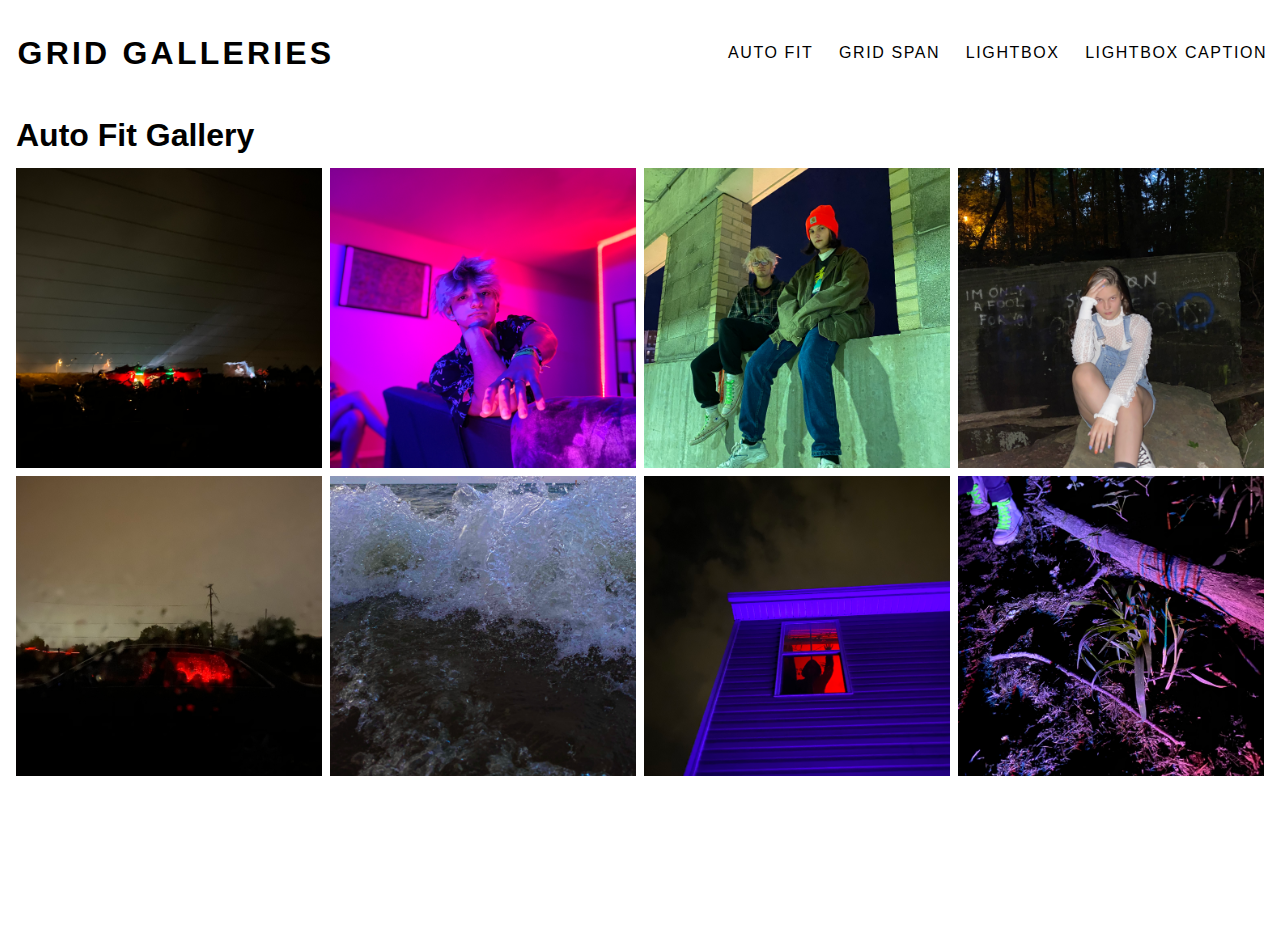
<file: index.html>
<!DOCTYPE html>
<html lang="en">
<head>
    <meta charset="UTF-8">
    <meta name="viewport" content="width=device-width, initial-scale=1.0">
    <link rel="stylesheet" href="css/styles.css">
    <title>Grid Gallery</title>
</head>
<body>
    <header>
        <nav class="header-nav">
            <h1 class="logo"><a href="index.html">Grid Galleries</a></h1>
            <ul class="nav-menu">
                <li class="nav-item"><a href="index.html">Auto Fit</a></li>
                <li class="nav-item"><a href="grid-span.html">Grid Span</a></li>
                <li class="nav-item"><a href="lightbox.html">Lightbox</a></li>
                <li class="nav-item"><a href="lightbox-caption.html">Lightbox Caption</a></li>
            </ul>
        </nav>
    </header>
<main class="gallery-page">
    <h1>Auto Fit Gallery</h1>
    <section class="gallery-auto-fit">
        <div class="gallery-item"><a href="img/img-drives.jpg"><img src="img/img-drives.jpg" alt="Car at the Drive-ins" class="gallery-img"></a></div>
        <div class="gallery-item"><a href="img/img-jareds.jpg"><img src="img/img-jareds.jpg" alt="Tristen at Jareds" class="gallery-img"></a></div>
        <div class="gallery-item"><a href="img/img-leah.jpg"><img src="img/img-leah.jpg" alt="Leah" class="gallery-img"></a></div>
        <div class="gallery-item"><a href="img/img-leah2.jpg"><img src="img/img-leah2.jpg" alt="More Leah" class="gallery-img"></a></div>
        <div class="gallery-item"><a href="img/img-red.jpg"><img src="img/img-red.jpg" alt="Red Light" class="gallery-img"></a></div>
        <div class="gallery-item"><a href="img/img-waves.jpg"><img src="img/img-waves.jpg" alt="Waves at the beach" class="gallery-img"></a></div>
        <div class="gallery-item"><a href="img/img-window.jpg"><img src="img/img-window.jpg" alt="Tristen in his window" class="gallery-img"></a></div>
        <div class="gallery-item"><a href="img/img-woods.jpg"><img src="img/img-woods.jpg" alt="Plants in the woods" class="gallery-img"></a></div>
    </section>
</main>
</body>
</html>
</file>
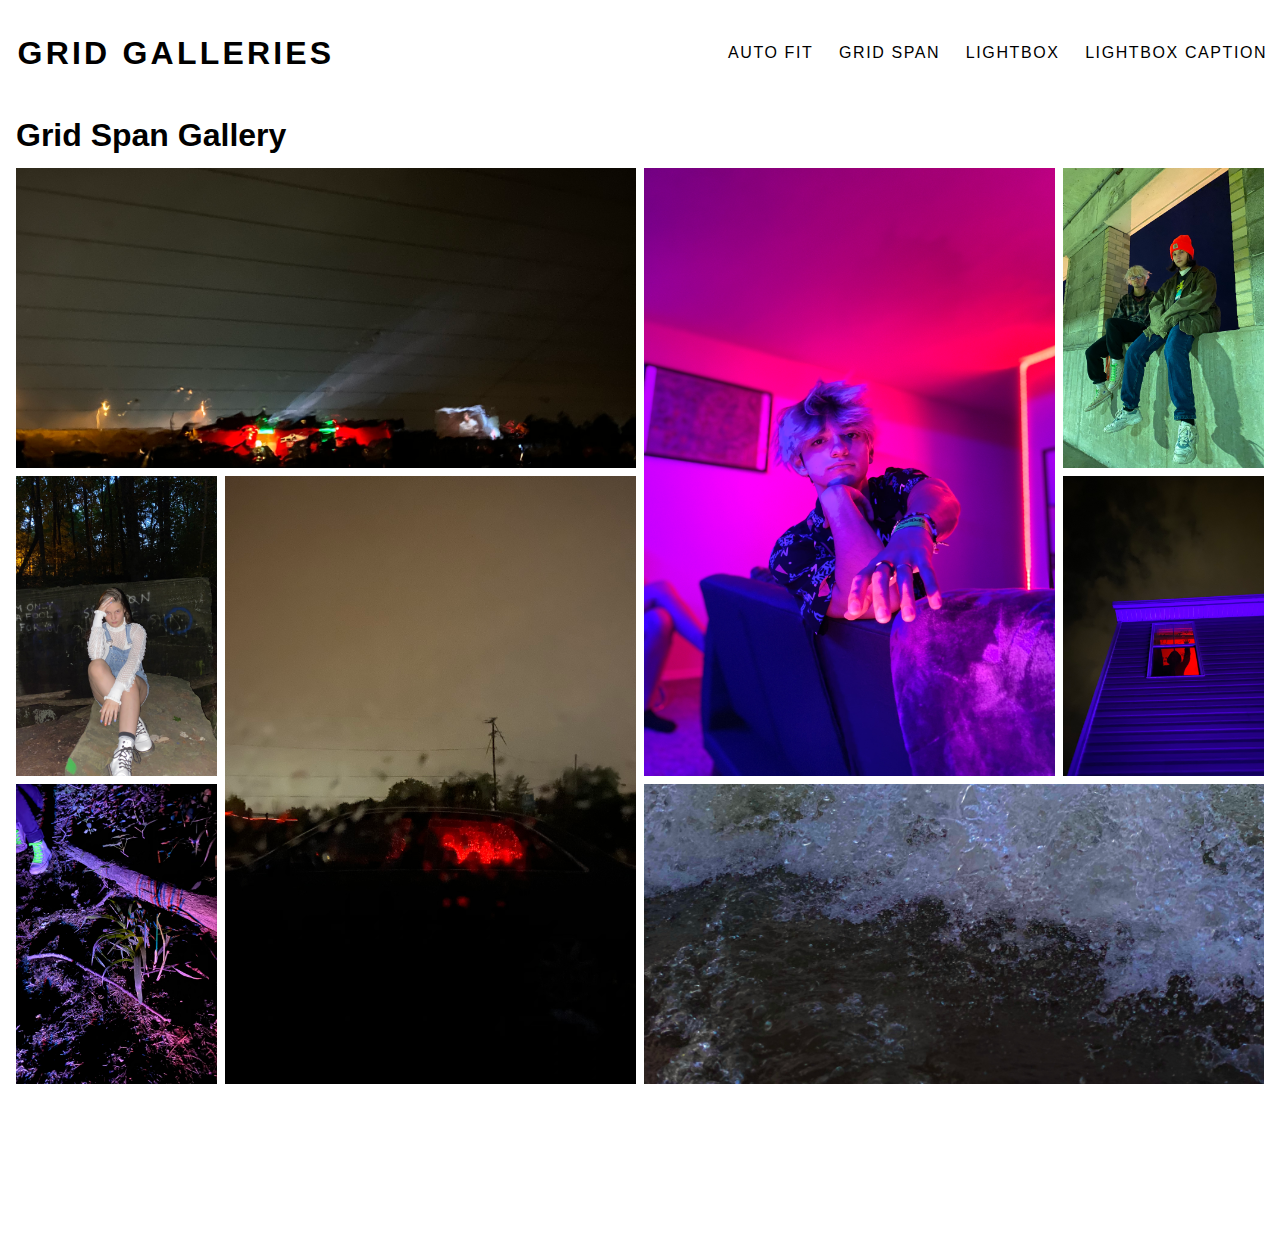
<file: grid-span.html>
<!DOCTYPE html>
<html lang="en">
<head>
    <meta charset="UTF-8">
    <meta name="viewport" content="width=device-width, initial-scale=1.0">
    <link rel="stylesheet" href="css/styles.css">
    <title>Grid Gallery</title>
</head>
<body>
    <header>
        <nav class="header-nav">
            <h1 class="logo"><a href="index.html">Grid Galleries</a></h1>
            <ul class="nav-menu">
                <li class="nav-item"><a href="index.html">Auto Fit</a></li>
                <li class="nav-item"><a href="grid-span.html">Grid Span</a></li>
                <li class="nav-item"><a href="lightbox.html">Lightbox</a></li>
                <li class="nav-item"><a href="lightbox-caption.html">Lightbox Caption</a></li>
            </ul>
        </nav>
    </header>    
<main class="gallery-page">
    <h1>Grid Span Gallery</h1>
    <section class="gallery-span">
        <div class="gallery-item w-3"><a href="img/img-drives.jpg"><img src="img/img-drives.jpg" alt="Car at the Drive-ins" class="gallery-img"></a></div>
        <div class="gallery-item w-2 h-2"><a href="img/img-jareds.jpg"><img src="img/img-jareds.jpg" alt="Tristen at Jareds" class="gallery-img"></a></div>
        <div class="gallery-item"><a href="img/img-leah.jpg"><img src="img/img-leah.jpg" alt="Leah" class="gallery-img"></a></div>
        <div class="gallery-item"><a href="img/img-leah2.jpg"><img src="img/img-leah2.jpg" alt="More Leah" class="gallery-img"></a></div>
        <div class="gallery-item w-2 h-2"><a href="img/img-red.jpg"><img src="img/img-red.jpg" alt="Red Light" class="gallery-img"></a></div>
        <div class="gallery-item w-3"><a href="img/img-waves.jpg"><img src="img/img-waves.jpg" alt="Waves at the beach" class="gallery-img"></a></div>
        <div class="gallery-item"><a href="img/img-window.jpg"><img src="img/img-window.jpg" alt="Tristen in his window" class="gallery-img"></a></div>
        <div class="gallery-item"><a href="img/img-woods.jpg"><img src="img/img-woods.jpg" alt="Plants in the woods" class="gallery-img"></a></div>
    </section>
</main>
</body>
</html>
</file>
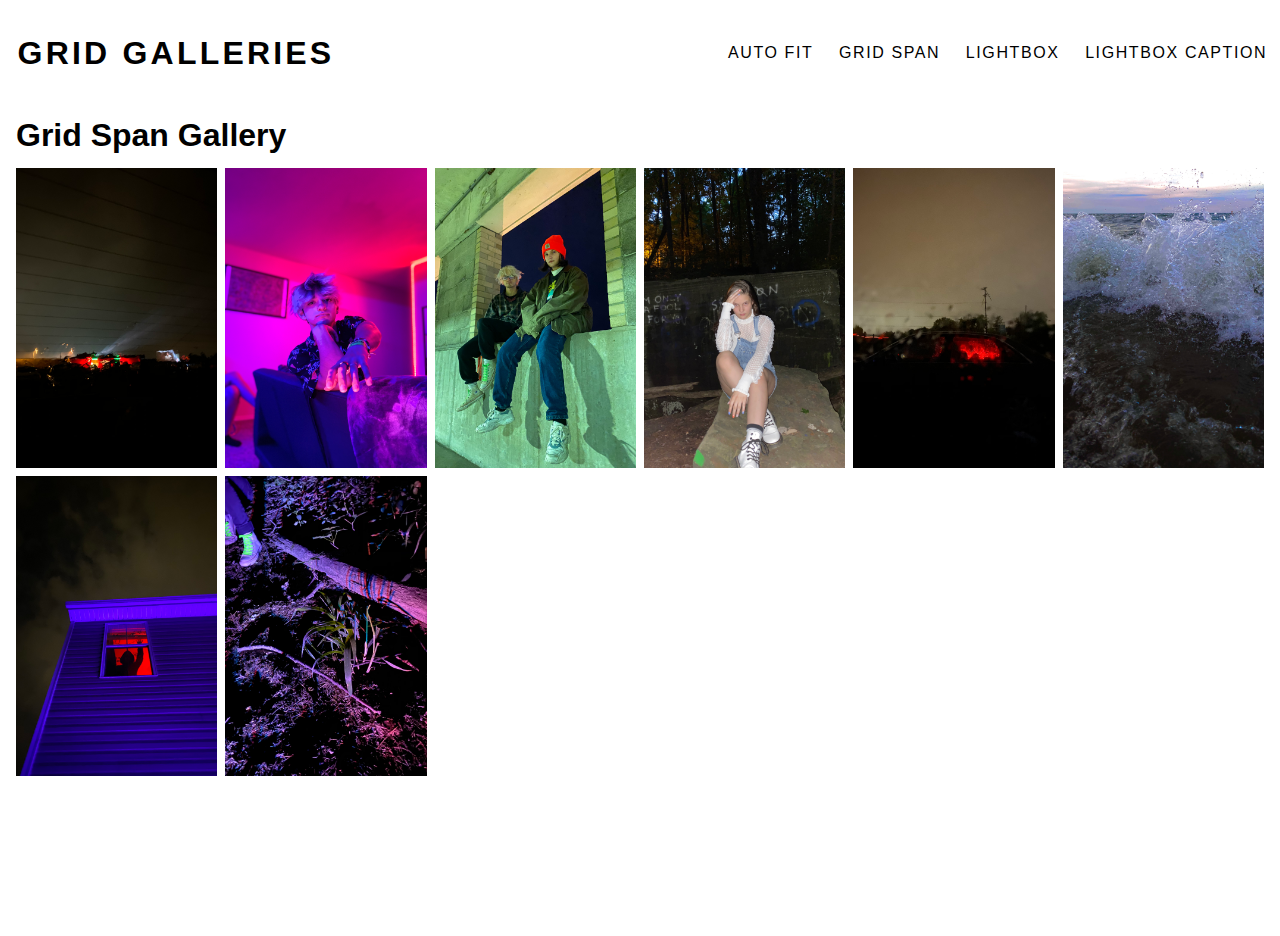
<file: gridspan.html>
<!DOCTYPE html>
<html lang="en">
<head>
    <meta charset="UTF-8">
    <meta name="viewport" content="width=device-width, initial-scale=1.0">
    <link rel="stylesheet" href="css/styles.css">
    <title>Grid Gallery</title>
</head>
<body>
    <header>
        <nav class="header-nav">
            <h1 class="logo"><a href="index.html">Grid Galleries</a></h1>
            <ul class="nav-menu">
                <li class="nav-item"><a href="index.html">Auto Fit</a></li>
                <li class="nav-item"><a href="gridspan.html">Grid Span</a></li>
                <li class="nav-item"><a href="lightbox.html">Lightbox</a></li>
                <li class="nav-item"><a href="lightbox-caption.html">Lightbox Caption</a></li>
            </ul>
        </nav>
    </header>    
<main class="gallery-page">
    <h1>Grid Span Gallery</h1>
    <section class="gallery-span">
        <div class="gallery-item"><a href="img/img-drives.jpg"><img src="img/img-drives.jpg" alt="Car at the Drive-ins" class="gallery-img"></a></div>
        <div class="gallery-item"><a href="img/img-jareds.jpg"><img src="img/img-jareds.jpg" alt="Tristen at Jareds" class="gallery-img"></a></div>
        <div class="gallery-item"><a href="img/img-leah.jpg"><img src="img/img-leah.jpg" alt="Leah" class="gallery-img"></a></div>
        <div class="gallery-item"><a href="img/img-leah2.jpg"><img src="img/img-leah2.jpg" alt="More Leah" class="gallery-img"></a></div>
        <div class="gallery-item"><a href="img/img-red.jpg"><img src="img/img-red.jpg" alt="Red Light" class="gallery-img"></a></div>
        <div class="gallery-item"><a href="img/img-waves.jpg"><img src="img/img-waves.jpg" alt="Waves at the beach" class="gallery-img"></a></div>
        <div class="gallery-item"><a href="img/img-window.jpg"><img src="img/img-window.jpg" alt="Tristen in his window" class="gallery-img"></a></div>
        <div class="gallery-item"><a href="img/img-woods.jpg"><img src="img/img-woods.jpg" alt="Plants in the woods" class="gallery-img"></a></div>
    </section>
</main>
</body>
</html>
</file>
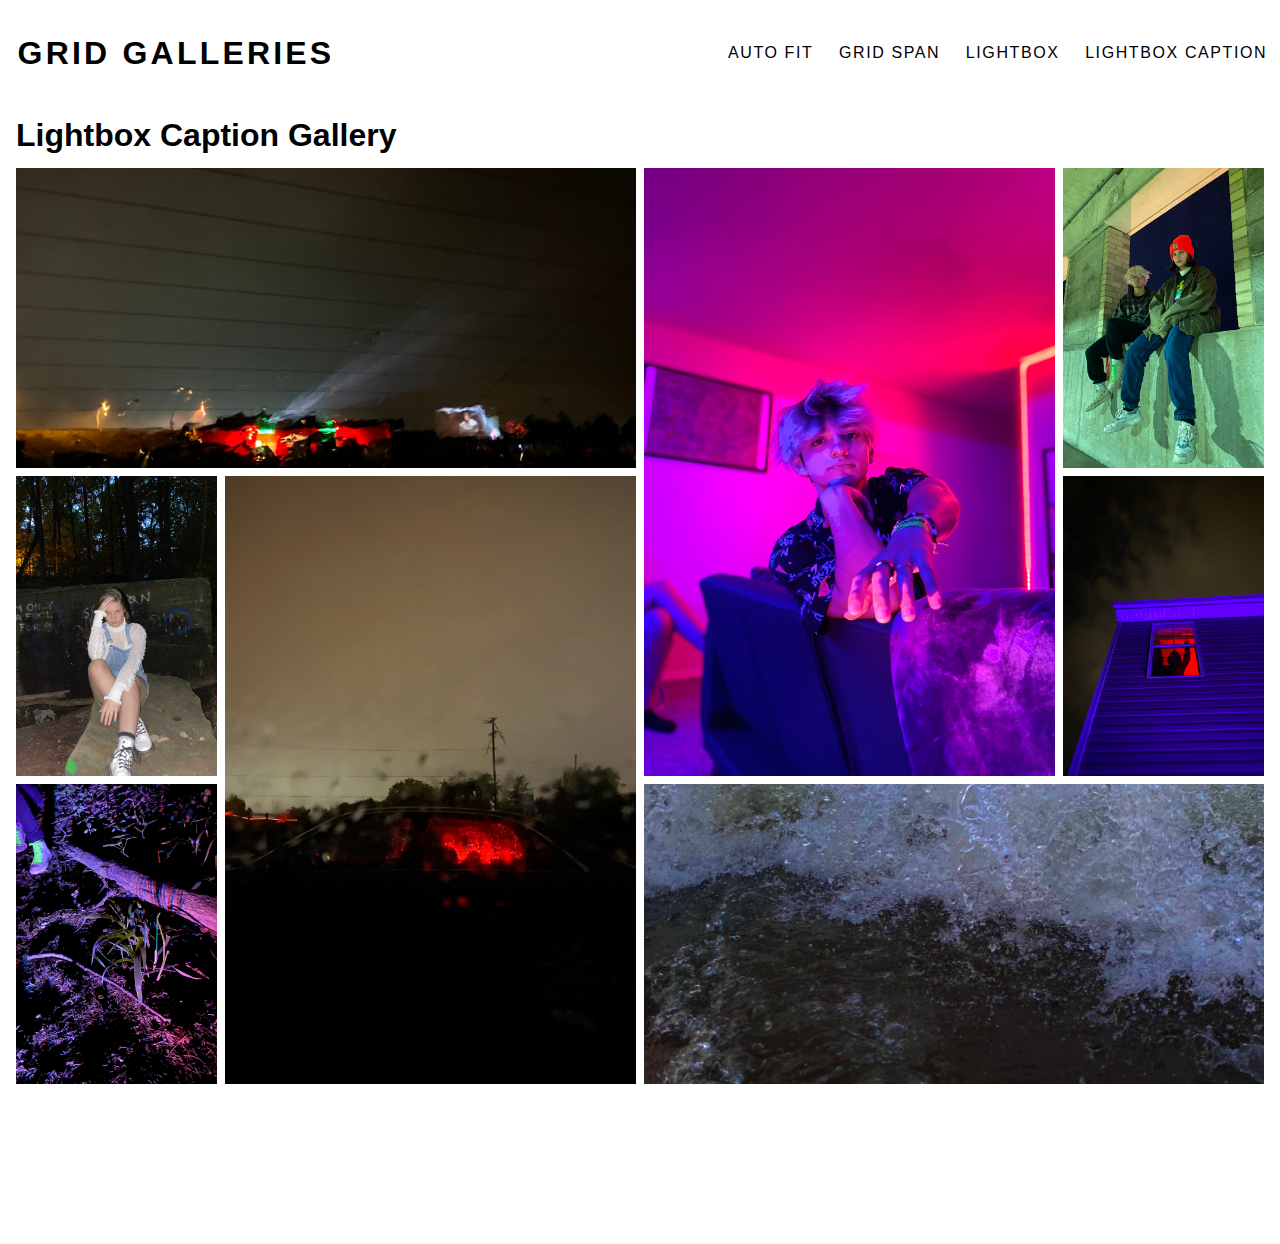
<file: lightbox-caption.html>
<!DOCTYPE html>
<html lang="en">
<head>
    <meta charset="UTF-8">
    <meta name="viewport" content="width=device-width, initial-scale=1.0">
    <link rel="stylesheet" href="css/styles.css">
    <link rel="stylesheet" href="css/glightbox.min.css">
    <title>Grid Gallery</title>
</head>
<body>
    <header>
        <nav class="header-nav">
            <h1 class="logo"><a href="index.html">Grid Galleries</a></h1>
            <ul class="nav-menu">
                <li class="nav-item"><a href="index.html">Auto Fit</a></li>
                <li class="nav-item"><a href="grid-span.html">Grid Span</a></li>
                <li class="nav-item"><a href="lightbox.html">Lightbox</a></li>
                <li class="nav-item"><a href="lightbox-caption.html">Lightbox Caption</a></li>
            </ul>
        </nav>
    </header>    
<main class="gallery-page">
    <h1>Lightbox Caption Gallery</h1>
    <section class="gallery-span">
        <div class="gallery-item w-3"><a href="img/img-drives.jpg" class="glightbox" data-glightbox="title: Menu; description: This is a photo I took;"><img src="img/img-drives.jpg" alt="Car at the Drive-ins" class="gallery-img"></a></div>
        <div class="gallery-item w-2 h-2"><a href="img/img-jareds.jpg" class="glightbox" data-glightbox="title: Menu; description: This is a photo I took; descPosition: left;"><img src="img/img-jareds.jpg" alt="Tristen at Jareds" class="gallery-img"></a></div>
        <div class="gallery-item"><a href="img/img-leah.jpg" class="glightbox" data-glightbox="title: Menu; description: This is a photo I took; descPosition: top;"><img src="img/img-leah.jpg" alt="Leah" class="gallery-img"></a></div>
        <div class="gallery-item"><a href="img/img-leah2.jpg" class="glightbox" data-glightbox="title: Menu; description: This is a photo I took; descPosition: right;"><img src="img/img-leah2.jpg" alt="More Leah" class="gallery-img"></a></div>
        <div class="gallery-item w-2 h-2"><a href="img/img-red.jpg" class="glightbox" data-glightbox="title: Menu; description: This is a photo I took;"><img src="img/img-red.jpg" alt="Red Light" class="gallery-img"></a></div>
        <div class="gallery-item w-3"><a href="img/img-waves.jpg" class="glightbox" data-glightbox="title: Menu; description: This is a photo I took;"><img src="img/img-waves.jpg" alt="Waves at the beach" class="gallery-img"></a></div>
        <div class="gallery-item"><a href="img/img-window.jpg" class="glightbox" data-glightbox="title: Menu; description: This is a photo I took;"><img src="img/img-window.jpg" alt="Tristen in his window" class="gallery-img"></a></div>
        <div class="gallery-item"><a href="img/img-woods.jpg" class="glightbox" data-glightbox="title: Menu; description: This is a photo I took;"><img src="img/img-woods.jpg" alt="Plants in the woods" class="gallery-img"></a></div>
    </section>
</main>
<script src="js/glightbox.min.js"></script>
<script type="text/javascript">
    const lightbox = GLightbox({ loop: true });
</script>
</body>
</html>
</file>
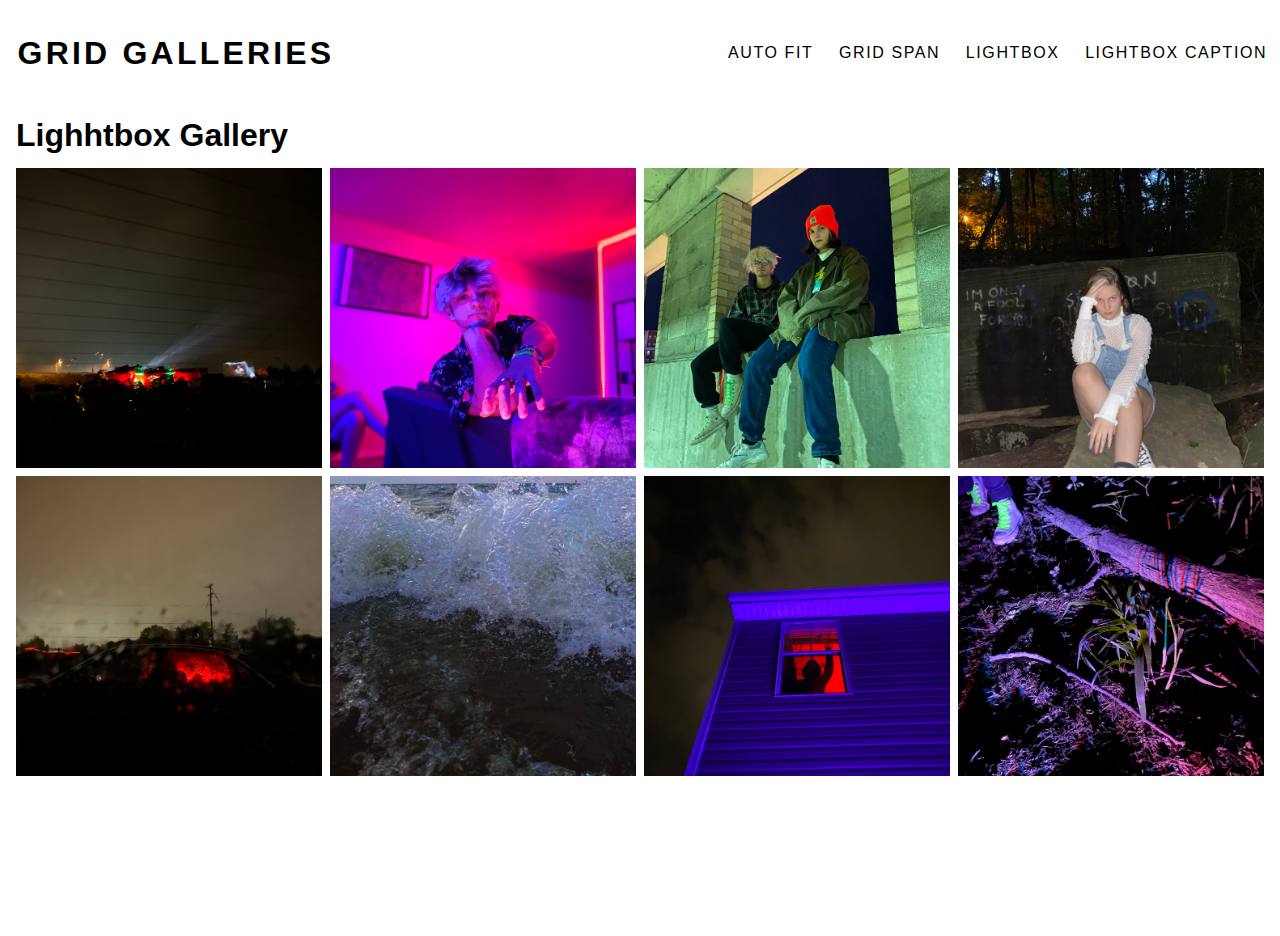
<file: lightbox.html>
<!DOCTYPE html>
<html lang="en">
<head>
    <meta charset="UTF-8">
    <meta name="viewport" content="width=device-width, initial-scale=1.0">
    <link rel="stylesheet" href="css/styles.css">
    <link rel="stylesheet" href="css/glightbox.min.css">
    <title>Grid Gallery</title>
</head>
<body>
    <header>
        <nav class="header-nav">
            <h1 class="logo"><a href="index.html">Grid Galleries</a></h1>
            <ul class="nav-menu">
                <li class="nav-item"><a href="index.html">Auto Fit</a></li>
                <li class="nav-item"><a href="grid-span.html">Grid Span</a></li>
                <li class="nav-item"><a href="lightbox.html">Lightbox</a></li>
                <li class="nav-item"><a href="lightbox-caption.html">Lightbox Caption</a></li>
            </ul>
        </nav>
    </header>
<main class="gallery-page">
    <h1>Lighhtbox Gallery</h1>
    <section class="gallery-auto-fit">
        <div class="gallery-item"><a href="img/img-drives.jpg"class="glightbox"><img src="img/img-drives.jpg" alt="Car at the Drive-ins" class="gallery-img"></a></div>
        <div class="gallery-item"><a href="img/img-jareds.jpg"class="glightbox"><img src="img/img-jareds.jpg" alt="Tristen at Jareds" class="gallery-img"></a></div>
        <div class="gallery-item"><a href="img/img-leah.jpg"class="glightbox"><img src="img/img-leah.jpg" alt="Leah" class="gallery-img"></a></div>
        <div class="gallery-item"><a href="img/img-leah2.jpg"class="glightbox"><img src="img/img-leah2.jpg" alt="More Leah" class="gallery-img"></a></div>
        <div class="gallery-item"><a href="img/img-red.jpg"class="glightbox"><img src="img/img-red.jpg" alt="Red Light" class="gallery-img"></a></div>
        <div class="gallery-item"><a href="img/img-waves.jpg"class="glightbox"><img src="img/img-waves.jpg" alt="Waves at the beach" class="gallery-img"></a></div>
        <div class="gallery-item"><a href="img/img-window.jpg"class="glightbox"><img src="img/img-window.jpg" alt="Tristen in his window" class="gallery-img"></a></div>
        <div class="gallery-item"><a href="img/img-woods.jpg"class="glightbox"><img src="img/img-woods.jpg" alt="Plants in the woods" class="gallery-img"></a></div>
    </section>
</main>
<script src="js/glightbox.min.js"></script>
<script type="text/javascript">
    const lightbox = GLightbox({ loop: true });
</script>
</body>
</html>
</file>
<file: css/styles.css>
/* Basic Styles */
html {
  font-size: 100%;
  line-height: 1.5rem;
  box-sizing: border-box;
  font-family: Arial, Helvetica, sans-serif;
  height: 100%;
}

body {
  margin: 0 auto;
  padding: 0;
  height: 100%;
  max-width: 1400px;
}

*,
*::before,
*::after {
  box-sizing: inherit;
}

img {
  width: 100%;
  height: auto;
  display: block;
}

/* Begin Navbar Styles */
.header-nav {
  display: flex;
  flex-wrap: wrap;
  justify-content: center;
  align-items: center;
  line-height: 2rem;
  overflow: hidden;
  margin-bottom: 0.5rem;
  background-color: white;
  font-family: Arial, Helvetica, sans-serif;
}

.logo,
.nav-menu {
  text-transform: uppercase;
}
.nav-menu {
  list-style: none;
  display: flex;
  flex-wrap: wrap;
  justify-content: space-evenly;
  align-items: center;
  padding: 0;
  margin: 0;
}

.nav-item {
  flex: 1 0 50%;
  text-align: center;
}

.logo a,
.nav-menu a {
  display: block;
  text-decoration: none;
  letter-spacing: 0.2rem;
  padding: 0.8rem;
  color: black;
}

.logo a {
  font-weight: bold;
  font-size: 2rem;
}

.logo {
  margin: 0 auto;
}

.nav-menu a {
  letter-spacing: 0.1rem;
  border-bottom: 1px solid white;
  transition: all ease 0.2s;
}

.nav-menu a:hover {
  background-color: white;
  color: black;
  transform: none;
  border-bottom: 1px solid black;
  transition: all ease 0.2s;
}

.nav-menu a:active {
  transform: scale(0.9);
}

/* Begin Grid Gallery Styles */
.gallery-page {
  padding: 0 1rem 10rem 1rem;
}

.gallery-auto-fit {
  display: grid;
  grid-template-columns: repeat(auto-fit, minmax(300px, 1fr));
  grid-auto-rows: 300px;
  grid-gap: 0.5rem;
}

.gallery-span {
  display: grid;
  grid-template-columns: 1fr;
  grid-auto-rows: 300px;
  grid-gap: 0.5rem;
  grid-auto-flow: dense;
}

.gallery-item {
  height: 100%;
  width: 100%;
  overflow: hidden;
}

.gallery-img {
  height: 100%;
  object-fit: cover;
  transition: 0.5s ease-in-out;
}

.gallery-img:hover {
  transform: scale(1.5);
}
/* These Might be wrong? */
.w-1,
.w-2,
.w-3,
.w-4,
.w-5,
.w-6 {
  grid-column: span 1;
}

.h-1,
.h-2,
.h-3,
.h-4,
.h-5,
.h-6 {
  grid-row: span 1;
}

/* Begin Media Queries for Large Screens */
@media (min-width: 600px) {
  .header-nav {
    line-height: 1.5rem;
  }
  .nav-menu {
    width: 100%;
  }
  .nav-item {
    flex: 1 0 10%;
  }
  /* Grids and rows for wide screens */
  .gallery-span {
    grid-template-columns: repeat(auto-fit, minmax(200px, 1fr));
  }
  .w-1 {
    grid-column: span 1;
  }
  .w-2 {
    grid-column: span 2;
  }
  .w-3 {
    grid-column: span 3;
  }
  .w-4 {
    grid-column: span 4;
  }
  .w-5 {
    grid-column: span 5;
  }
  .w-6 {
    grid-column: span 6;
  }
  .h-1 {
    grid-row: span 1;
  }
  .h-2 {
    grid-row: span 2;
  }
  .h-3 {
    grid-row: span 3;
  }
  .h-4 {
    grid-row: span 4;
  }
  .h-5 {
    grid-row: span 5;
  }
  .h-6 {
    grid-row: span 6;
  }
}

@media (min-width: 900px) {
  .header-nav {
    justify-content: space-between;
    padding: 1rem 0;
    margin: 1rem auto 2rem auto;
    line-height: 1rem;
  }
  .nav-item {
    white-space: nowrap;
  }
  .nav-menu {
    width: auto;
  }
  .logo {
    margin: 0 0 0 0.3rem;
  }
}
</file>
